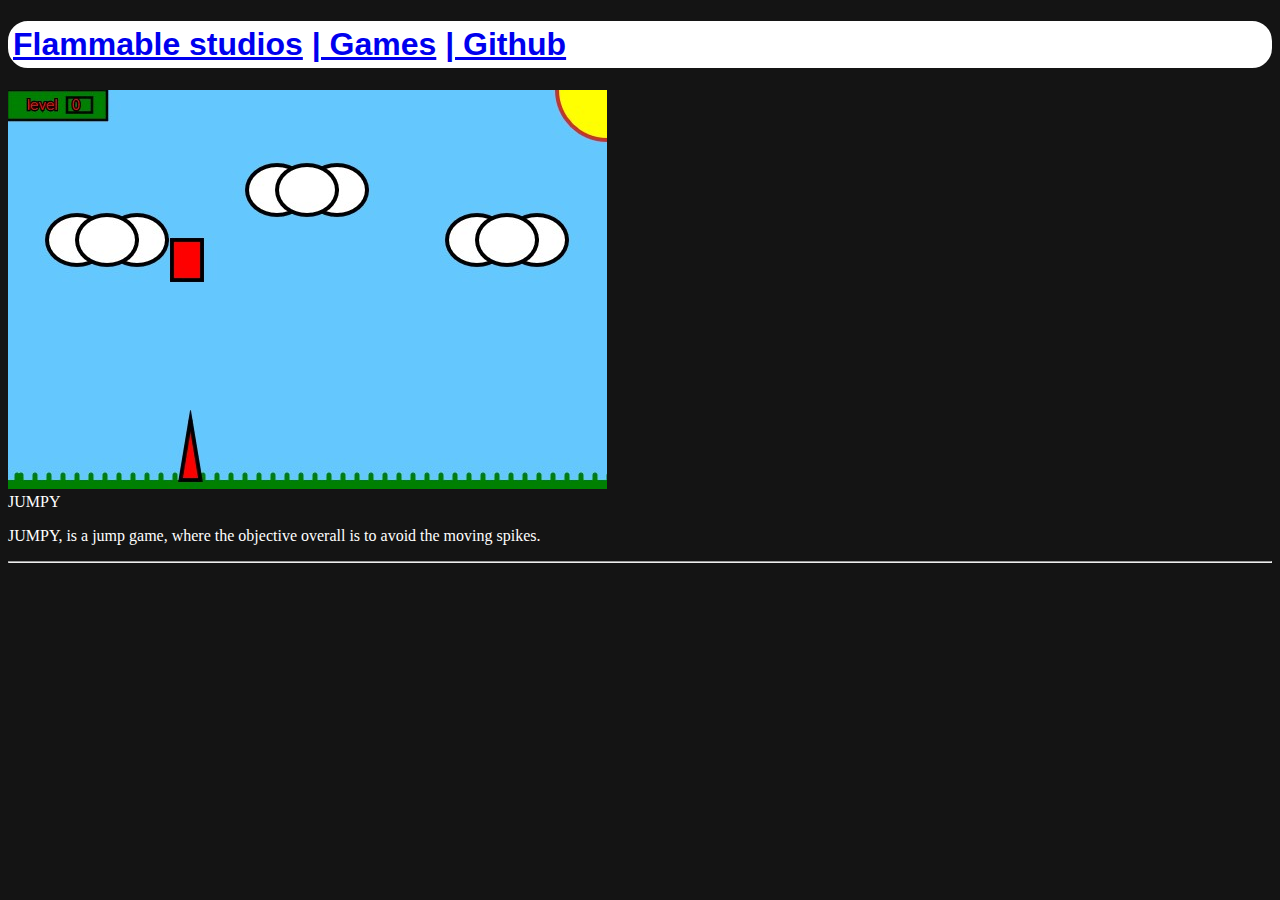
<file: Games.html>
<!DOCTYPE html>
<html>

<head>
	<meta charset="utf-8">
	<title>Flammable studios games</title>
	<link href="css/style.css" rel="stylesheet">
	<!-- <script src="sketch.js" width="400" height="400"></script> -->
	<script src="libraries/p5.min.js"></script>

	<script src="libraries/p5.sound.min.js"></script>
</head>

<body>
	<h1>
		<a href="index.html" class="link">Flammable studios</a>
		<a href="Games.html" class="link"> | Games</a>
		<a href="https://github.com/orgs/Flammable-studios/repositories" class="link" target="_blank"> | Github</a>
	</h1>

	<img src="img/JUMPYImage.jpg" alt="The Game Jumpy"><br>
	<a href="JUMPY.html" class="secLink">JUMPY</a>
	<div class = "writing">
		<div>
			<p class = "writing">
				JUMPY, is a jump game, where the objective overall is to avoid the moving spikes.
			</p>
		</div>
	</div>
	<hr>
</body>


</html>
</file>
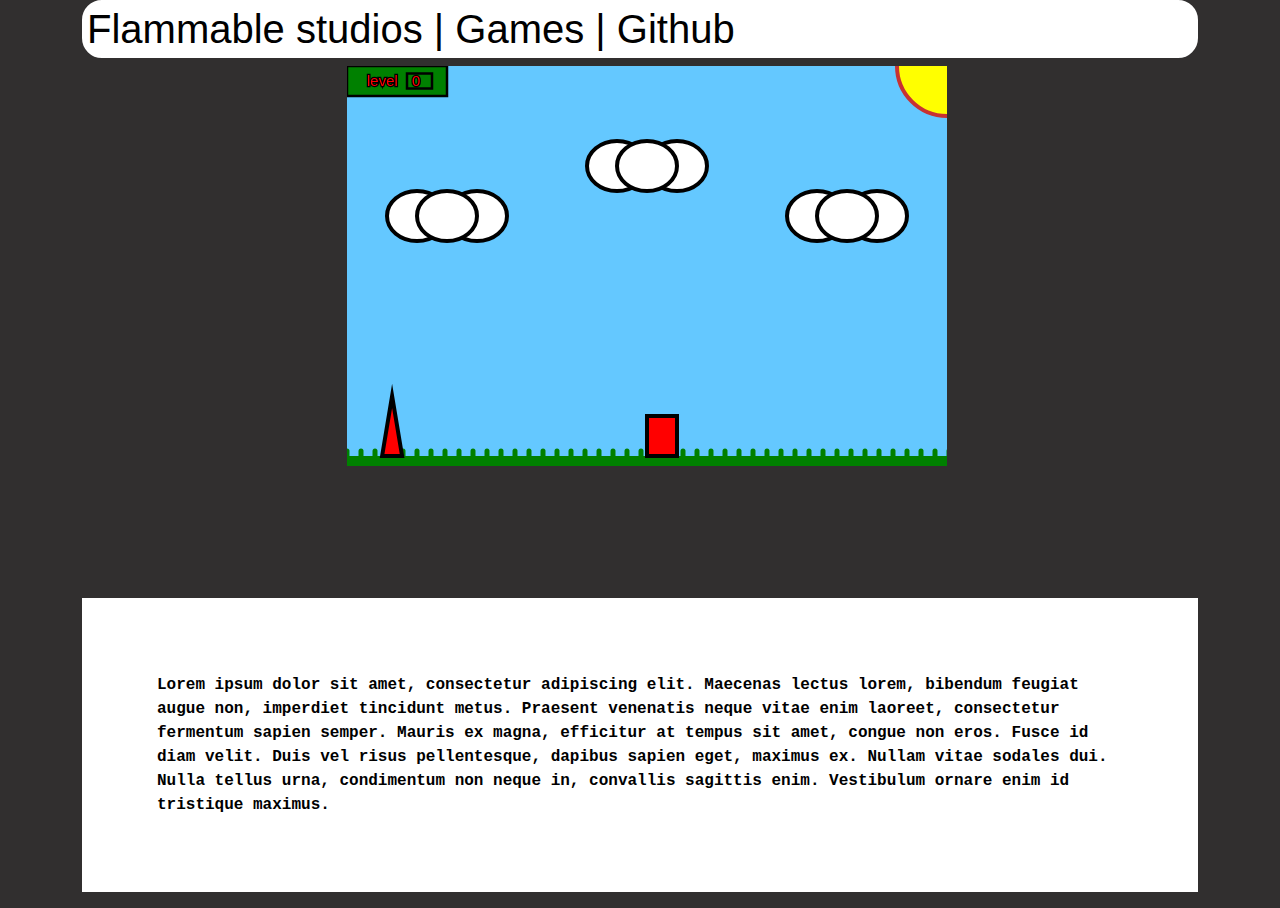
<file: JUMPY.html>
<!DOCTYPE html>
<html>

<head>
	<meta charset="utf-8">
	<meta name="viewport" content="width=device-width, initial-scale=1">
	<title>Flammable studios Jumpy game</title>
	<link href="css/bootstrap.css" rel="stylesheet">

	<link href="css/JUMPYstyle.css" rel="stylesheet">

	<script src="libraries/p5.min.js"></script>

	<script src="libraries/p5.sound.min.js"></script>

</head>

<body>
	<div class="container">

		<h1><a href="index.html" class="navlink">Flammable studios</a></a><a href="Games.html" class="navlink"> |
				Games</a><a href="https://github.com/orgs/Flammable-studios/repositories" class="navlink"
				target="_blank"> |
				Github</a>
		</h1>
		<div class="row">
			<div class="col-sm-2"></div>
			<div class="col-sm-8">
				<div id="canvas-container">
				<script src="js/JUMPY.js"></script>
				</div>
			</div>
			<div class="col-sm-2"></div>
		</div>
		<p class="overview">Lorem ipsum dolor sit amet, consectetur adipiscing elit. Maecenas lectus lorem, bibendum feugiat augue non, imperdiet tincidunt metus. Praesent venenatis neque vitae enim laoreet, consectetur fermentum sapien semper. Mauris ex magna, efficitur at tempus sit amet, congue non eros. Fusce id diam velit. Duis vel risus pellentesque, dapibus sapien eget, maximus ex. Nullam vitae sodales dui. Nulla tellus urna, condimentum non neque in, convallis sagittis enim. Vestibulum ornare enim id tristique maximus.</p>
	</div>
	</div>

</body>

</html>
</file>
<file: css/style.css>
body {
    background-color: rgb(20, 20, 20);
    color: rgb(255, 255, 255)
}

h1,
h2,
h3 {
    border-style: solid;
    border-width: 5px;
    border-radius: 20px;
    border-color: white;
    font-family: sans-serif;
}

h1 {
    background-color: white;
}

.center {
    display: block;
    margin: auto;
}

.left {
    display: block;
    margin-left: 0%;
}

.right {
    display: block;
    margin-left: 50%;
}

.navlink {
    color: black;
    text-decoration: none;
}

.secLink {
    color: white;
    text-decoration: none;
}

.description {
    font-family: "Courier New", monospace;
    font-weight: bold;
    display: flex;
}

.overview{
    font-family: "Courier New", monospace;
    font-weight: bold;
    color:black;
    background:white;
    border-width:30px;
}

.title{
    position: relative;
    left:250px;
    font-size: xx-large;
}
</file>
<file: css/JUMPYstyle.css>
body {
    background-color: rgb(49, 47, 47);
}

h1 {
    background-color: white;
}

h1,
h2,
h3 {
    border-style: solid;
    border-width: 5px;
    border-radius: 20px;
    border-color: white;
    font-family: sans-serif;
}

.navlink {
    color: black;
    text-decoration: none;
}

.overview{
    font-family: "Courier New", monospace;
    font-weight: bold;
    color:black;
    background:white;
    padding: 75px;
    margin-top: 125px;
}

#canvas-container {
    position: relative;
    left: 75px;
}
</file>
